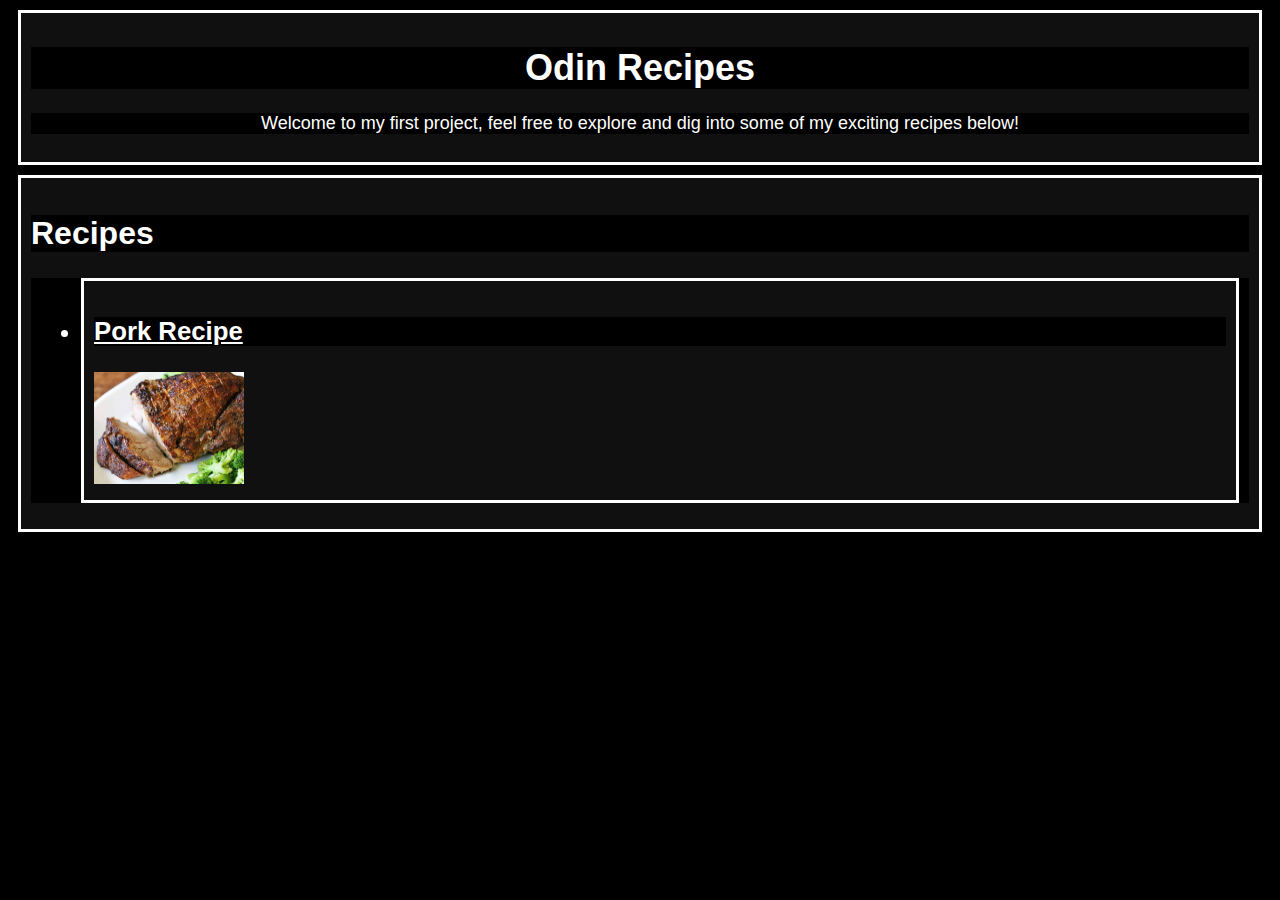
<file: index.html>
<!DOCTYPE html>
<html lang="en">
    <head>
        <meta charset=utf-8>
        <title>Odin Recipes</title>
        <link rel="stylesheet" href="styles.css">
    </head>
    <body>
        <div class="std-box"><h1 class="main-heads">Odin Recipes</h1>
            <p class=str-para>Welcome to my first project, feel free to explore and dig into some of my exciting recipes below!</p>
        </div>
            <div class="std-box"><h2>Recipes</h2>
                <ul>
                    <li class="recipe-heads std-box"><h3><a href="./pages/pork_recipe.html">Pork Recipe</a></h3>
                    <img src="./images/pork-roast.jpg" alt="Finished Pork Recipe" width="150">
                    </li>
                </ul>
            </div>
    </body>
</html>
</file>
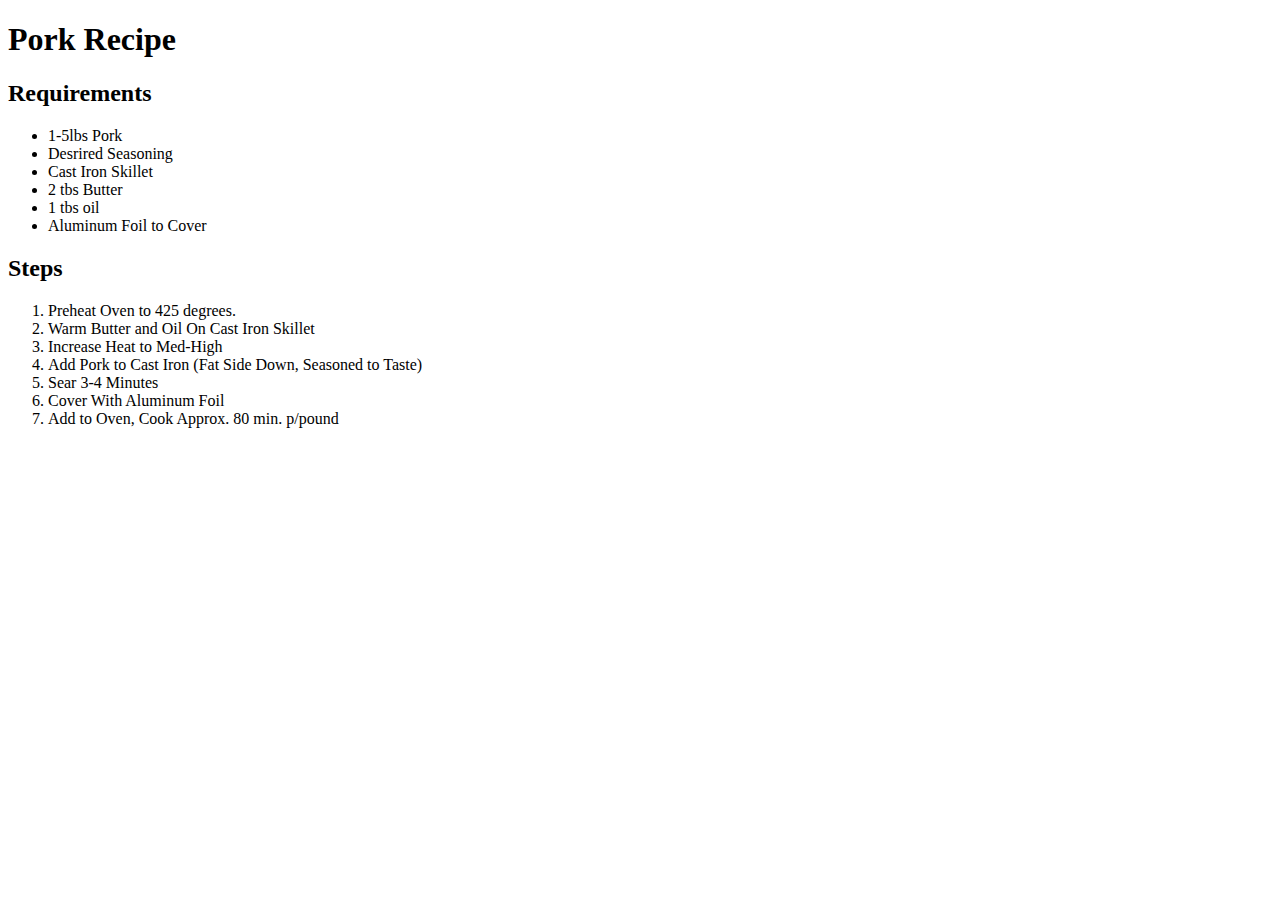
<file: pages/pork_recipe.html>
<!DOCTYPE html>
<html lang="en">
    <head>
        <meta charset=utf-8>
        <title>Pork Recipe</title>
    </head>
    <body>
        <h1>Pork Recipe</h1>
        <h2>Requirements</h2>
        <ul>
            <li>1-5lbs Pork</li>
            <li>Desrired Seasoning</li>
            <li>Cast Iron Skillet</li>
            <li>2 tbs Butter</li>
            <li>1 tbs oil</li>
            <li>Aluminum Foil to Cover</li>
        </ul>
        <h2>Steps</h2>
        <ol>
            <li>Preheat Oven to 425 degrees.</li>
            <li>Warm Butter and Oil On Cast Iron Skillet</li>
            <li>Increase Heat to Med-High</li>
            <li>Add Pork to Cast Iron (Fat Side Down, Seasoned to Taste)</li>
            <li>Sear 3-4 Minutes</li>
            <li>Cover With Aluminum Foil</li>
            <li>Add to Oven, Cook Approx. 80 min. p/pound</li>
        </ol>
    </body>
</html>
</file>
<file: styles.css>
* {
    color: white;
    background-color: black;
    font-family: "Roboto", sans-serif;
}

.main-heads, .str-para {
    text-align: center;
}

h1 {
    font-size: 36px;
}

h2 {
    font-size: 32px;
}

h3 {
    font-size: 28;
}

.str-para {
    font-size: 18px;
    font-weight: 500;
}

.recipe-heads {
    font-size: 22px;
    
}

.std-box {
    border: 3px solid white;
    padding: 10px;
    margin: 10px;
    background-color: #ffffff10
}
</file>
